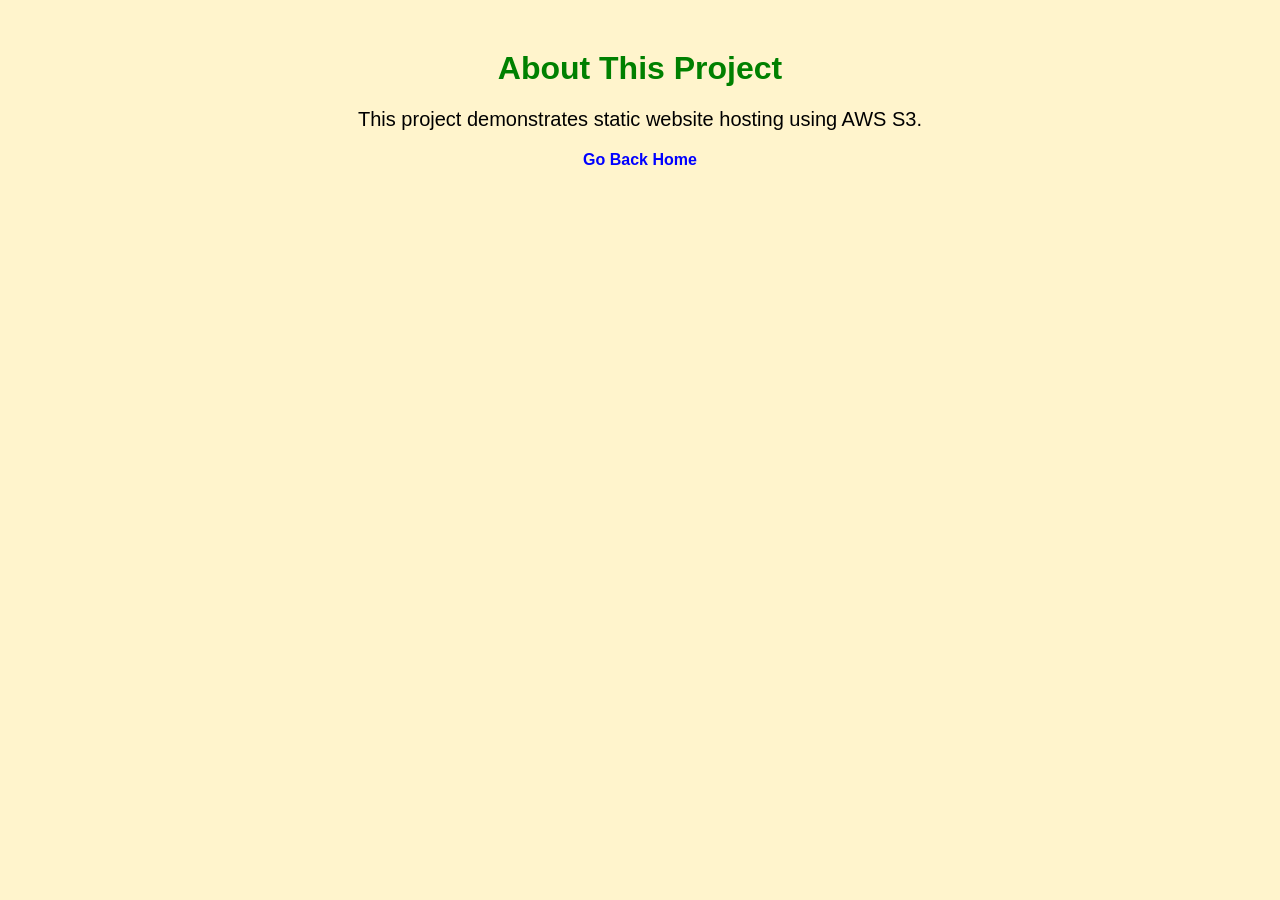
<file: about.html>
<!DOCTYPE html>
<html>
<head>
    <title>About Me</title>
    <link rel="stylesheet" href="css-folder/about.css">
</head>

<body>

    <h1>About This Project</h1>

    <p>
        This project demonstrates static website hosting using AWS S3.
    </p>

    <a href="index.html">Go Back Home</a>

</body>
</html>
</file>
<file: css-folder/about.css>
body {
    background-color: #fff4cc;
    text-align: center;
    font-family: Arial;
    margin-top: 50px;
}

h1 {
    color: green;
}

p {
    font-size: 20px;
}

a {
    text-decoration: none;
    color: blue;
    font-weight: bold;
}
</file>
